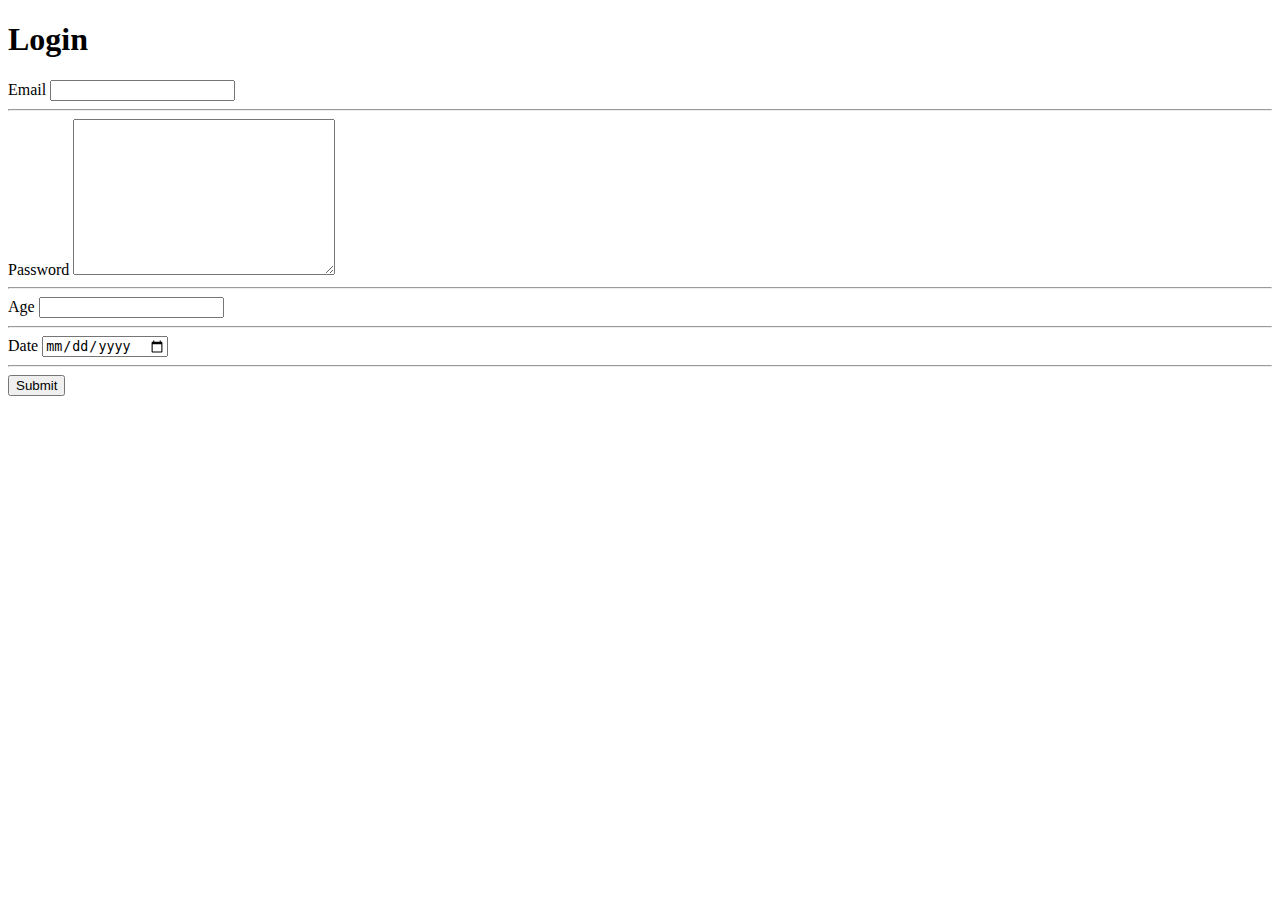
<file: login.html>
<!DOCTYPE html>
<html lang="en">
  <head>
    <meta charset="UTF-8" />
    <meta http-equiv="X-UA-Compatible" content="IE=edge" />
    <meta name="viewport" content="width=device-width, initial-scale=1.0" />
    <title>Document</title>
  </head>
  <body>
    <h1>Login</h1>
    <form>
      <div>
        <label for="">Email</label>
        <input type="email" required/>
      </div>
      <hr>
      <div>
        <label for="">Password</label>
        <textarea name="" id="" cols="30" rows="10"></textarea>
    </div>
    <hr>
    <div>
        <label for="">Age</label>
        <input type="number" required/>
    </div>
    <hr>
    <div>
        <label for="">Date</label>
        <input type="date" required/>
    </div>
    <hr>
    <div>
        <button>Submit</button>
    </div>
    </form>
  </body>
</html>
</file>
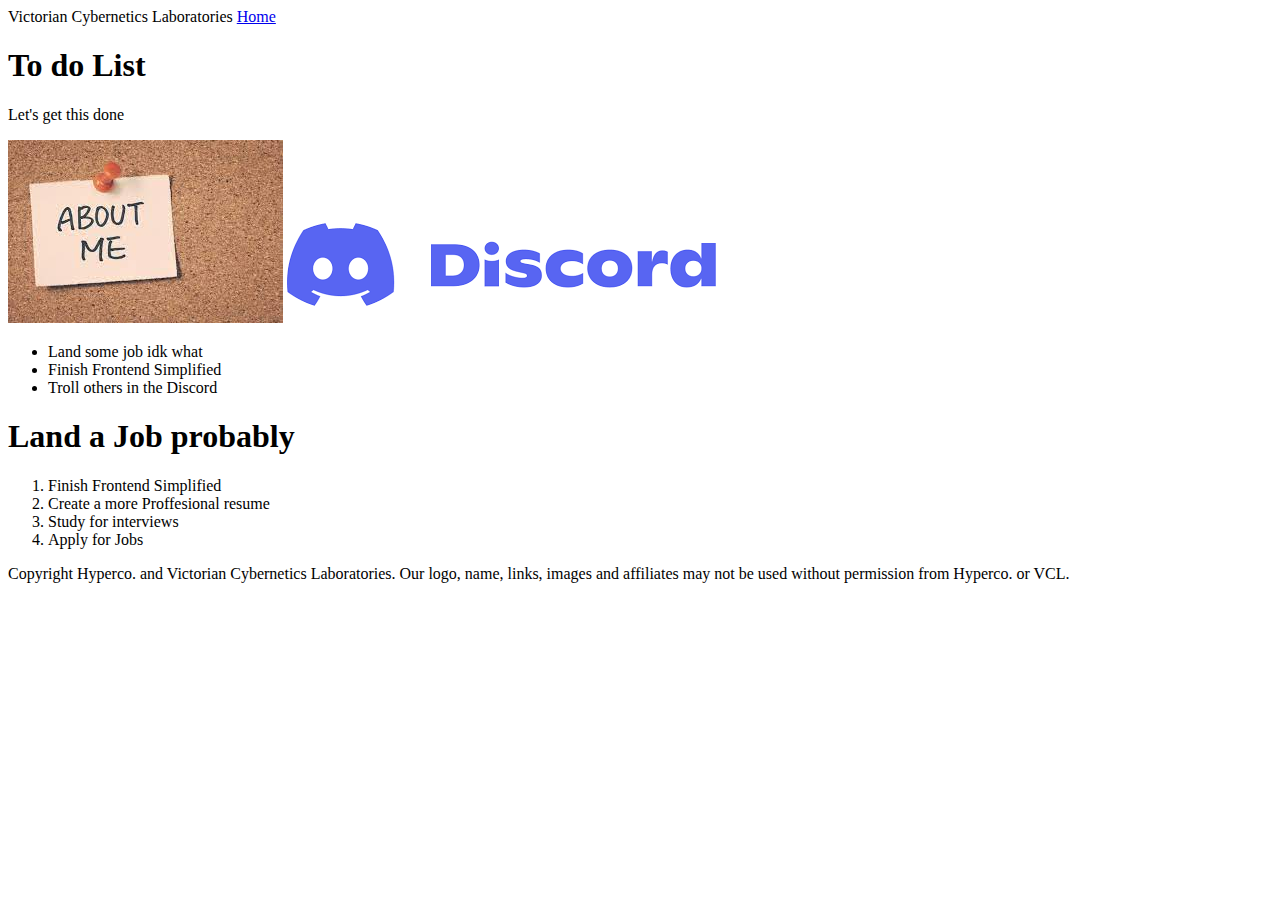
<file: HTMLCSS/dashboard.html>
<!DOCTYPE html>
<html lang="en">
  <head>
    <meta charset="UTF-8" />
    <meta http-equiv="X-UA-Compatible" content="IE=edge" />
    <meta name="viewport" content="width=device-width, initial-scale=1.0" />
    <title>Dashbaord</title>
  </head>
  <body>
    <nav>
      Victorian Cybernetics Laboratories
      <a href="/HTMLCSS/index.html">Home</a>
    </nav>
    <main>
      <section>
        <h1>To do List</h1>
        <p>Let's get this done</p>
        <img src="./Assets/about.jpg" alt="">
        <img src="/HTMLCSS/Assets/Dashboard/discord.png" alt="Discord logo">
        <ul>
          <li>Land some job idk what</li>
          <li>Finish Frontend Simplified</li>
          <li>Troll others in the Discord</li>
        </ul>
      </section>
      <section>
        <h1>Land a Job probably</h1>
        <ol>
          <li>Finish Frontend Simplified</li>
          <li>Create a more Proffesional resume</li>
          <li>Study for interviews</li>
          <li>Apply for Jobs</li>
        </ol>
      </section>
    </main>
    <footer>
      Copyright Hyperco. and Victorian Cybernetics Laboratories. Our logo, name,
      links, images and affiliates may not be used without permission from
      Hyperco. or VCL.
    </footer>
  </body>
</html>
</file>
